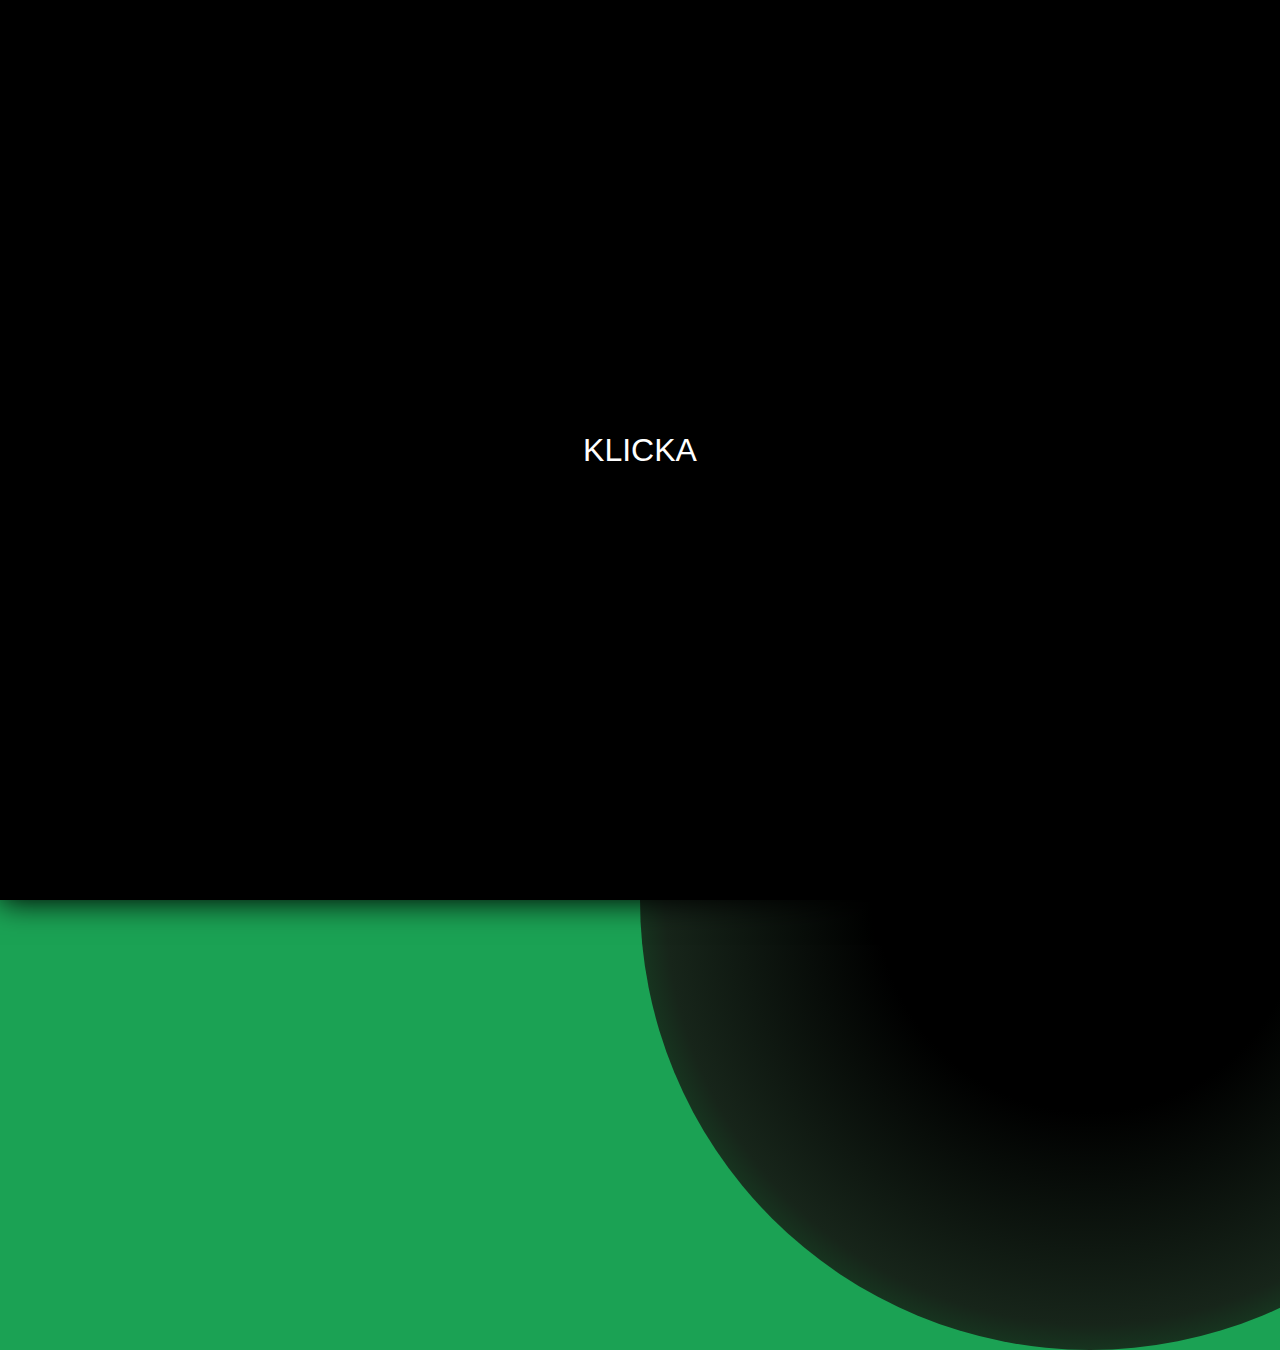
<file: index.html>
<!DOCTYPE html>
<html>
<head>
  <meta charset="utf-8">
  <link rel="stylesheet" href="style.css">
  <script src="jquery-3.1.1.min.js"></script>
  <script src="velocity.min.js"></script>
  <script src="hammer.min.js"></script>
</head>
<body>
  <div id="blackness">
      <h1 id="hint">KLICKA</h1>
  </div>
  <div id="iris">
  </div>
  <div id="lock1" class="lock">
  </div>
  <div id="lock2" class="lock">
  </div>
  <div id="shine"></div>
  <script defer src="app.js"></script>
</body>
</html>
</file>
<file: style.css>
body {
  top: 0;
  left: 0;
  right: 0;
  bottom: 0;
  margin: 0;
  cursor: none;
  overflow: hidden;
  background: #1ba254;
  height: 100%;
}

h1 {
  color: white;
  font-family: sans-serif;
  font-weight: 100;
}

.lock {
  z-index: 100;
  width: 100%;
  box-shadow: 0px 2px 29px #000;
  position: absolute;
}

#blackness {
  z-index: 101;
  background: #000;
  height: 100%;
  width: 100%;
  position: absolute;
  opacity: 1;
  padding: 0;
  margin: 0;
  list-style: none;
  display: flex;
  align-items: center;
  justify-content: center;
}

#lock1 {
  background: linear-gradient(#2d2128, #610e0e);
  height: 55%;
}

#lock2 {
  background: linear-gradient(#420000, #270000);
  height: 45%;
  bottom: 0;
}

#iris {
  z-index: 1;
  background: radial-gradient(#000, #000, #17251a, #16a145);
  position: absolute;
  top: 50%;
  left: 50%;
  width:100vh;
  height: 100vh;
  border-radius:50%;
}

#shine {
  background: radial-gradient(rgba(255, 255, 255, 0), rgba(0, 0, 0, 0.35));
  z-index: 0;
  height: 100%;
  width: 100%;
  position: absolute;
  opacity: 1;
}
</file>
